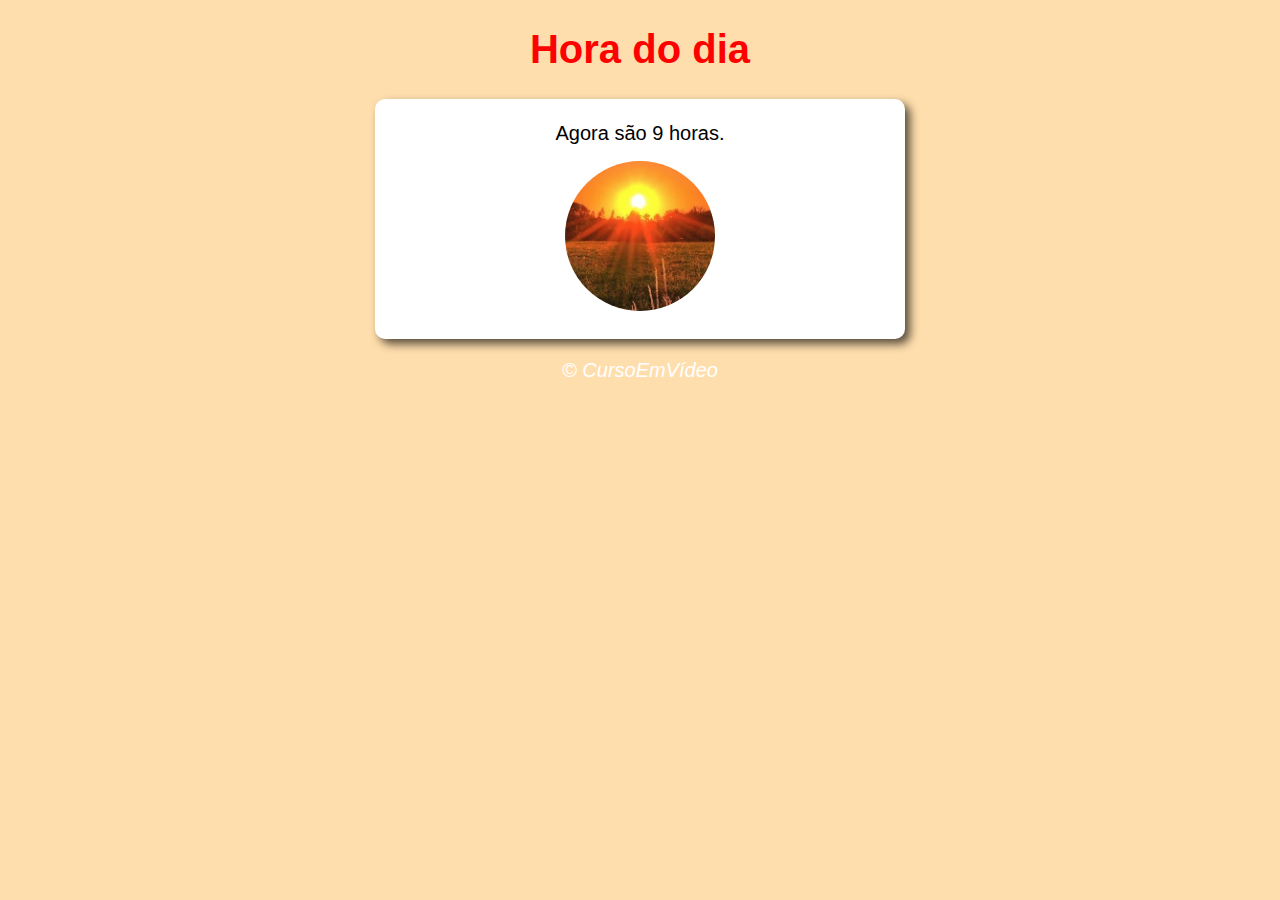
<file: index.html>
<!DOCTYPE html>
<html lang="pt-BR">
<head>
    <meta charset="UTF-8">
    <meta name="viewport" content="width=device-width, initial-scale=1.0">
    <title>Hora do Dia</title>
    <link rel="stylesheet" href="estilo.css">
</head>
<body onload="carregar()">
    <header>
        <h1>Hora do dia</h1>
    </header>
    
    <section>
        <div id="msg">
            Aqui vai aparecer a mensagem ...
        </div>
        <div id="foto">
            <img id="imagem" src="fotomanha.png" alt="foto do dia">
        </div>
    </section>
    
    <footer>
        <p>&copy; CursoEmVídeo</p>
    </footer>

    <script src="script.js"></script>

</body>
</html>
</file>
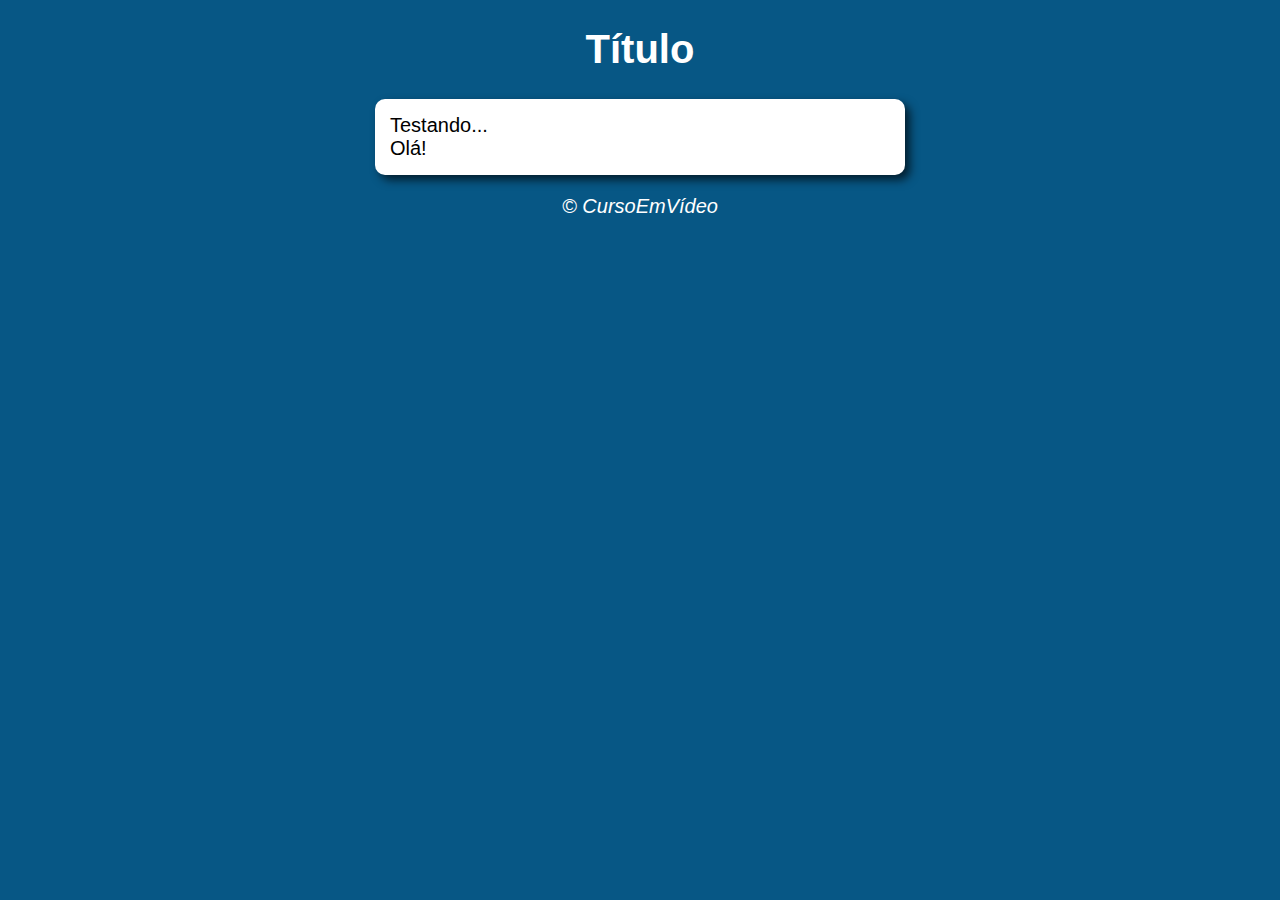
<file: modelo/modelo.html>
<!DOCTYPE html>
<html lang="pt-BR">
<head>
    <meta charset="UTF-8">
    <meta name="viewport" content="width=device-width, initial-scale=1.0">
    <title>Modelo de Exercício</title>
    <link rel="stylesheet" href="estilo.css">
</head>
<body>
    <header>
        <h1>Título</h1>
    </header>
    
    <section>
        <div>
            Testando...
        </div>
        <div>
            Olá!
        </div>
    </section>
    
    <footer>
        <p>&copy; CursoEmVídeo</p>
    </footer>

    <script src="script.js"></script>

</body>
</html>
</file>
<file: estilo.css>
h1{
    color: red;
}



body{
    background: rgb(23, 129, 199);
    font: normal 15pt Arial;
    text-align: center;
}

header{
    color: white;
    text-align: center;

}

section{
    background: white;
    border-radius: 10px;
    padding: 15px;
    width: 500px;
    margin: auto;
    box-shadow: rgba(0, 0, 0, 0.664) 5px 5px 10px;
    
}

div{
    text-align: center;
    padding: 8px;
}

img {
    border-radius: 50%;
    width: 150px;
    height: 150px;
}

footer{
    color: white;
    text-align: center;
    font-style: italic;

}
</file>
<file: modelo/estilo.css>
body{
    background: rgb(7, 87, 133);
    font: normal 15pt Arial;
}

header{
    color: white;
    text-align: center;

}

section{
    background: white;
    border-radius: 10px;
    padding: 15px;
    width: 500px;
    margin: auto;
    box-shadow: rgba(0, 0, 0, 0.664) 5px 5px 10px;
    
}

footer{
    color: white;
    text-align: center;
    font-style: italic;

}
</file>
